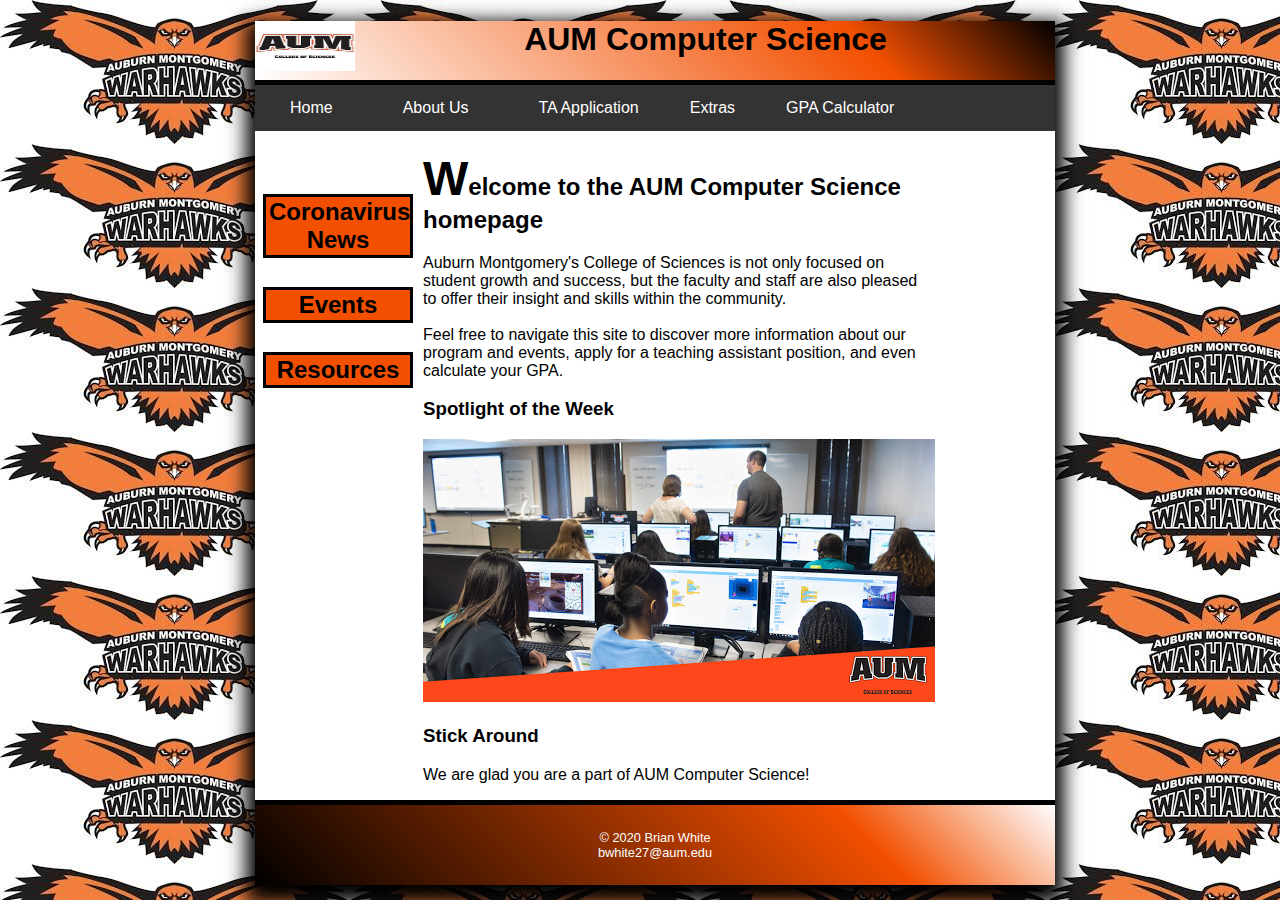
<file: index.html>
<!DOCTYPE html>

<html lang="en">
<head>
    
    <link rel="stylesheet" href="../Styles/home.css">
    
	<meta charset="utf-8"/>
	<title>AUM Computer Science</title>
</head>
    
<header>
    <img src = "../Pics/header.jpg">
    <h1>AUM Computer Science</h1>
</header>
    
   
<body>
    
    <div class="navbar">
  <a href="home.html">Home</a>
  <a href="descriptions.html">About Us</a>
        <a href="TA.html">TA Application</a>
  <div class="dropdown">
    <button class="dropbtn">Extras 
      <i class="Drop it"></i>
    </button>
    <div class="dropdown-content">
      <a href="http://sciences.aum.edu/departments/math-and-computer-science" target="_blank">Student Resources</a>
      <a href="http://sciences.aum.edu/departments/math-and-computer-science/scholarships" target="_blank">Scholarships</a>
      <a href="http://www.aum.edu/" target="_blank">AUM Home</a>
    </div>
    </div>
        <a href="GPA.html">GPA Calculator</a>
    </div>
    
   <div class="main"> 
    
    <h2>Welcome to the AUM Computer Science homepage</h2>
    <p>Auburn Montgomery's College of Sciences is not only focused on student growth and success, but the faculty and staff are also pleased to offer their insight and skills within the community.<br><br>
        
        Feel free to navigate this site to discover more information about our program and events, apply for a teaching assistant position, and even calculate your GPA.</p>
    
    <h3>Spotlight of the Week</h3>
       <img src = "../Pics/body.jpg"> <br>
    
    <h3>Stick Around</h3>
    <p>We are glad you are a part of AUM Computer Science!</p>
    </div>
    
    <div class="sidenav">
      <a href="http://www.aum.edu/coronavirus" target="_blank"><button class="button"><b>Coronavirus News</b></button></a>
      <a href="http://www.aum.edu/events" target="_blank"><button class="button"><b>Events</b></button></a>
      <a href="http://sciences.aum.edu/community-resources" target="_blank"><button class="button"><b>Resources</b></button></a>
    </div>
    
</body>
    

    
<footer>&copy; 2020 Brian White <br> bwhite27@aum.edu</footer>
    
</html>
</file>
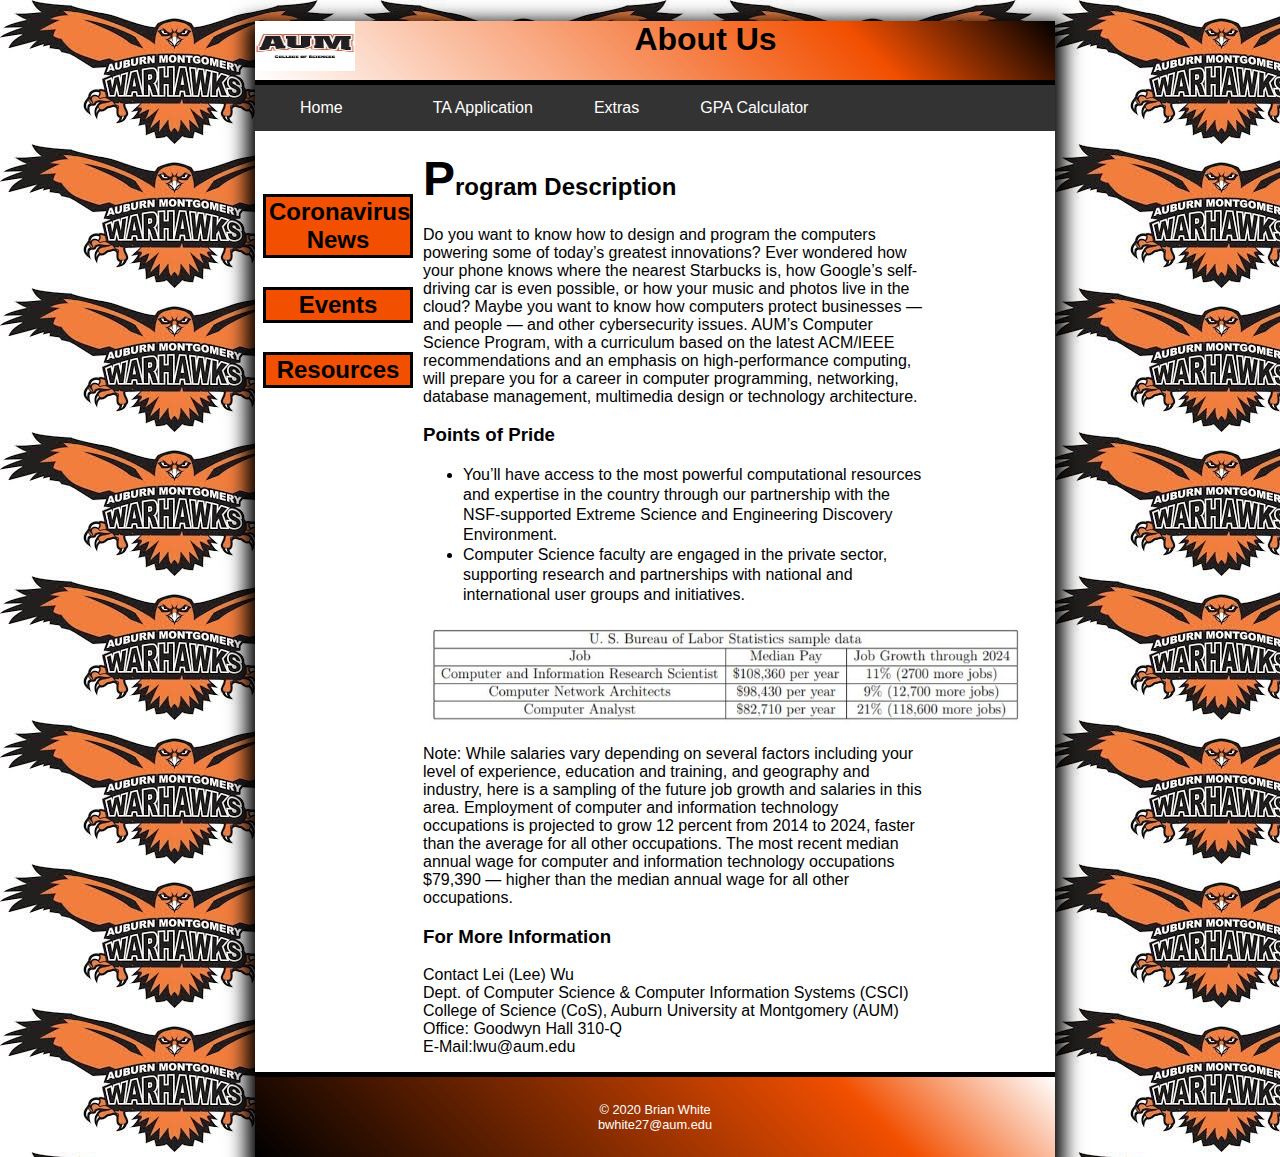
<file: Pages/descriptions.html>
<!DOCTYPE html>

<html lang="en">
<head>
    
    <link rel="stylesheet" href="../Styles/description.css">
    
	<meta charset="utf-8"/>
	<title>About Us</title>
</head>
    
<header>
    <img src = "../Pics/header.jpg">
    <h1>About Us</h1>
</header>
    
   
<body>
    
    <div class="navbar">
  <a href="../index.html">Home</a>
        <a href="TA.html">TA Application</a>
  <div class="dropdown">
    <button class="dropbtn">Extras 
      <i class="Drop it"></i>
    </button>
    <div class="dropdown-content">
      <a href="http://sciences.aum.edu/departments/math-and-computer-science" target="_blank">Student Resources</a>
      <a href="http://sciences.aum.edu/departments/math-and-computer-science/scholarships" target="_blank">Scholarships</a>
      <a href="http://www.aum.edu/" target="_blank">AUM Home</a>
    </div>
    </div>
        <a href="GPA.html">GPA Calculator</a>
    </div>
    
   <div class="main"> 
    
    <h2>Program Description</h2>
    <p>Do you want to know how to design and program the computers powering some of today’s greatest innovations? Ever wondered how your phone knows where the nearest Starbucks is, how Google’s self-driving car is even possible, or how your music and photos live in the cloud? Maybe you want to know how computers protect businesses — and people — and other cybersecurity issues. AUM’s Computer Science Program, with a curriculum based on the latest ACM/IEEE recommendations and an emphasis on high-performance computing, will prepare you for a career
in computer programming, networking, database management, multimedia design or technology architecture.<br>
    
    <h3>Points of Pride</h3>
       <ul>
       <li>You’ll have access to the most powerful computational resources and expertise in the country through our partnership with the NSF-supported Extreme Science and Engineering Discovery Environment.</li>
       <li>Computer Science faculty are engaged in the private sector, supporting research and partnerships with national and international user groups and initiatives. </li>
       </ul>
       
       <img src = "../Pics/Table.JPG" class="center">
       <p>Note: While salaries vary depending on several factors including your level of experience, education and training, and geography and industry, here is a sampling of the future job growth and salaries in this area.
Employment of computer and information technology occupations is projected to grow 12 percent from 2014 to 2024, faster than the average for all other occupations. The most recent median annual wage for computer and information technology occupations $79,390 — higher
than the median annual wage for all other occupations.</p>
    
    <h3>For More Information</h3>
    <p>Contact Lei (Lee) Wu <br>
        Dept. of Computer Science & Computer Information Systems (CSCI)<br>
College of Science (CoS), Auburn University at Montgomery (AUM)<br>
Office: Goodwyn Hall 310-Q<br>
E-Mail:lwu@aum.edu</p>
    </div>
    
    <div class="sidenav">
      <a href="http://www.aum.edu/coronavirus"><button class="button"><b>Coronavirus News</b></button></a>
      <a href="http://www.aum.edu/events"><button class="button"><b>Events</b></button></a>
      <a href="http://sciences.aum.edu/community-resources"><button class="button"><b>Resources</b></button></a>
    </div>
    
</body>
    

    
<footer>&copy; 2020 Brian White <br> bwhite27@aum.edu</footer>
    
</html>
</file>
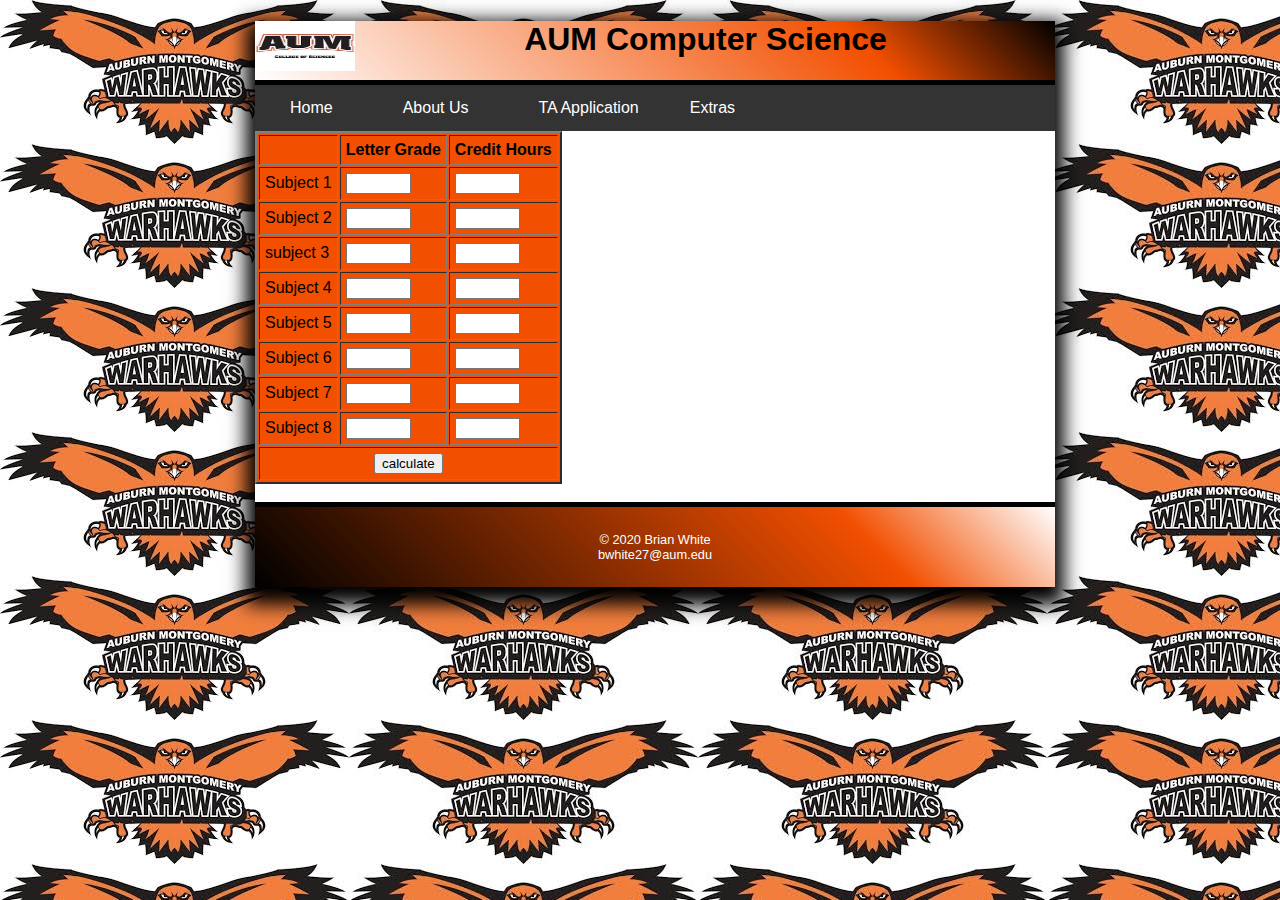
<file: Pages/GPA.html>
<!DOCTYPE html>
<html>
<head>
    <meta charset="UTF-8">	
    <title>Calculate GPA</title>
    <link rel="stylesheet" href="../Styles/home.css">
    <script src="../Pages/gpa.js"></script>

</head>
    
    <header>
    <img src = "../Pics/header.jpg">
    <h1>AUM Computer Science</h1>
</header>
    
   
<body>
    
        <div class="navbar">
  <a href="../index.html">Home</a>
  <a href="descriptions.html">About Us</a>
        <a href="TA.html">TA Application</a>
  <div class="dropdown">
    <button class="dropbtn">Extras 
      <i class="Drop it"></i>
    </button>
    <div class="dropdown-content">
      <a href="http://sciences.aum.edu/departments/math-and-computer-science" target="_blank">Student Resources</a>
      <a href="http://sciences.aum.edu/departments/math-and-computer-science/scholarships" target="_blank">Scholarships</a>
      <a href="http://www.aum.edu/" target="_blank">AUM Home</a>
    </div>
    </div>
    </div>
    
    <form name="gpacalcform">
<table border=2 bgcolor=#f24f00 cellpadding="5" 
cellspacing="2">
<th></th>
<th>Letter Grade</th>
<th>Credit Hours</th>
<tr>
<td>Subject 1</td>
<td><input type=text size=5 id="gr1" align=top 
maxlength=5></td>
<td><input type=text size=5 id="cr1" align=top 
maxlength=5></td>
</tr>
<tr>
<td>Subject 2</td>
<td><input type=text size=5 id="gr2" align=top 
maxlength=5></td>
<td><input type=text size=5 id="cr2" align=top 
maxlength=5></td>
</tr>
<tr>
<td>subject 3</td>
<td><input type=text size=5 id="gr3" align=top 
maxlength=5></td>
<td><input type=text size=5 id="cr3" align=top 
maxlength=5></td>
</tr>
<tr>
<td>Subject 4</td>
<td><input type=text size=5 id="gr4" align=top 
maxlength=5></td>
<td><input type=text size=5 id="cr4" align=top 
maxlength=5></td>
</tr>
<tr>
<td>Subject 5</td>
<td><input type=text size=5 id="gr5" align=top 
maxlength=5></td>
<td><input type=text size=5 id="cr5" align=top 
maxlength=5></td>
</tr>
<tr>
<td>Subject 6</td>
<td><input type=text size=5 id="gr6" align=top 
maxlength=5></td>
<td><input type=text size=5 id="cr6" align=top 
maxlength=5></td>
</tr>
<tr>
<td>Subject 7</td>
<td><input type=text size=5 id="gr7" align=top 
maxlength=5></td>
<td><input type=text size=5 id="cr7" align=top 
maxlength=5></td>
</tr>
<tr>
<td>Subject 8</td>
<td><input type=text size=5 id="gr8" align=top 
maxlength=5></td>
<td><input type=text size=5 id="cr8" align=top 
maxlength=5></td>
</tr>
<tr align=center>
<td colspan=3><input type="button" value="calculate" 
name="calcbutton"
onclick="calculateGPA()"></td>
</tr>
</table>
</form>
<br>

<footer>&copy; 2020 Brian White <br> bwhite27@aum.edu</footer>
    
</body>
</html>
</file>
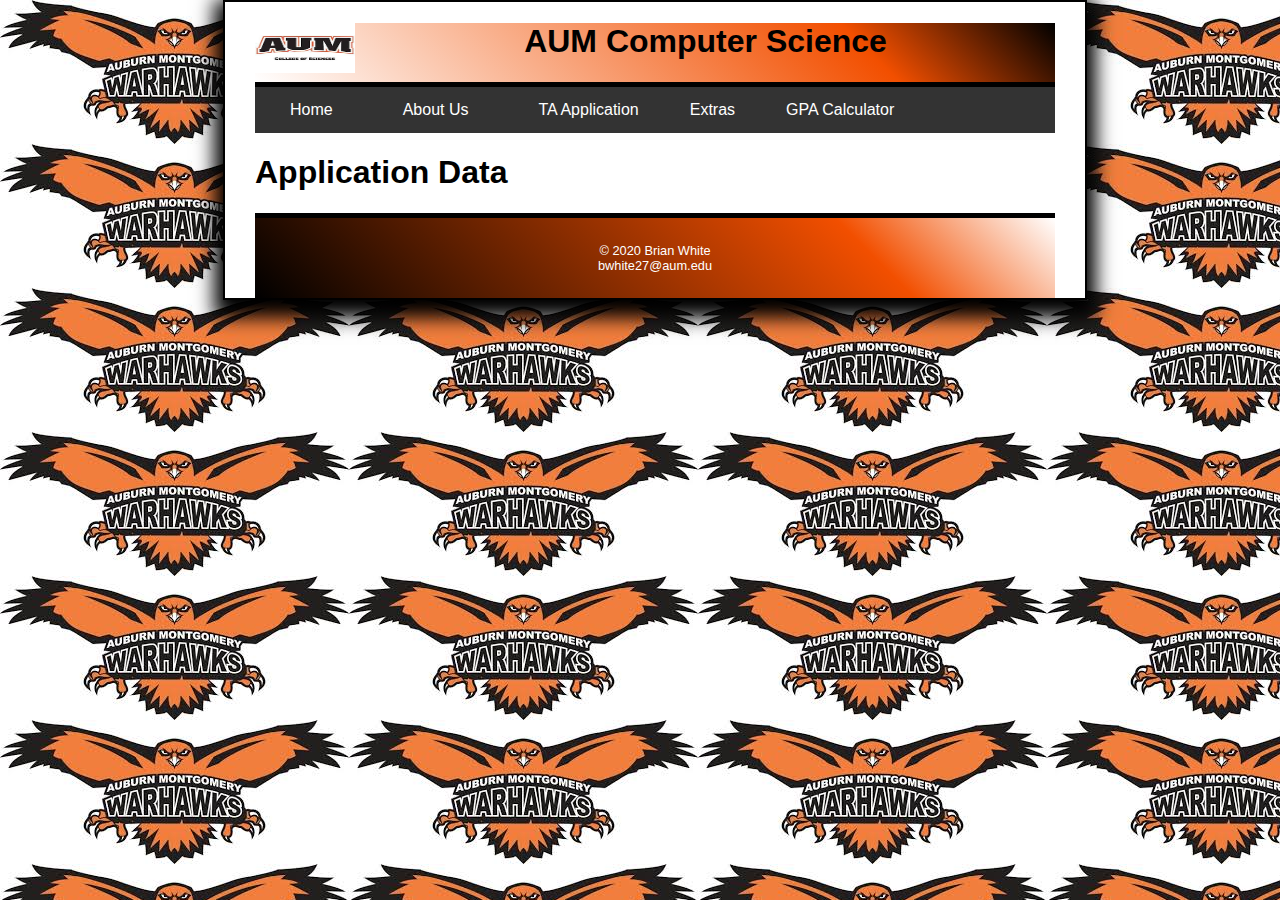
<file: Pages/survey_data.html>
<!DOCTYPE html>
<html>
<head>
    <link rel="stylesheet" href="../Styles/home.css">
<title>Application Data</title>
<style>
    
    body {
    	width: 800px;
    	margin: 0 auto;
    	padding: 0 30px;
    	border: 2px solid black;
    }
    dt {
        font-weight: bold;
    }
</style>
<script type="text/javascript">
//<![CDATA[
var decode = function ( text ) {
    text = text.replace(/\+/g, " ");
    text = text.replace(/%[a-fA-F0-9]{2}/g, 
        function ( text ) {
            return String.fromCharCode( "0x" + text.substr(1,2));
        }
    );
    return text;
}
    
var display_data = function () {
    var query = location.search.replace("?", "");
    if ( query == "" ) return;
    
    var fields = query.split("&");
    
    if ( fields.length == 0 ) {
        document.write("<p>No data was submitted.</p>");
    } else {
        document.write("<dl>");
        var field_parts;
        for ( var i in fields ) {
            field_parts = fields[i].split("=");
            field_parts[0] = decode( field_parts[0] );
            field_parts[1] = decode( field_parts[1] );
            document.write("<dt>" + field_parts[0] + "</dt>");
            document.write("<dd>" + field_parts[1] + "</dd>");
        }
        document.write("</dl>");
    }
}
//]]>
</script>
</head>
    
    <header>
    <img src = "../Pics/header.jpg">
    <h1>AUM Computer Science</h1>
</header>

<body>
        <div class="navbar">
  <a href="../index.html">Home</a>
  <a href="descriptions.html">About Us</a>
        <a href="TA.html">TA Application</a>
  <div class="dropdown">
    <button class="dropbtn">Extras 
      <i class="Drop it"></i>
    </button>
    <div class="dropdown-content">
      <a href="http://sciences.aum.edu/departments/math-and-computer-science" target="_blank">Student Resources</a>
      <a href="http://sciences.aum.edu/departments/math-and-computer-science/scholarships" target="_blank">Scholarships</a>
      <a href="http://www.aum.edu/" target="_blank">AUM Home</a>
    </div>
    </div>
        <a href="GPA.html">GPA Calculator</a>
    </div>
    
    <h1>Application Data</h1>
    <script>display_data();</script>
</body>
    
    <footer>&copy; 2020 Brian White <br> bwhite27@aum.edu</footer>
    
</html>
</file>
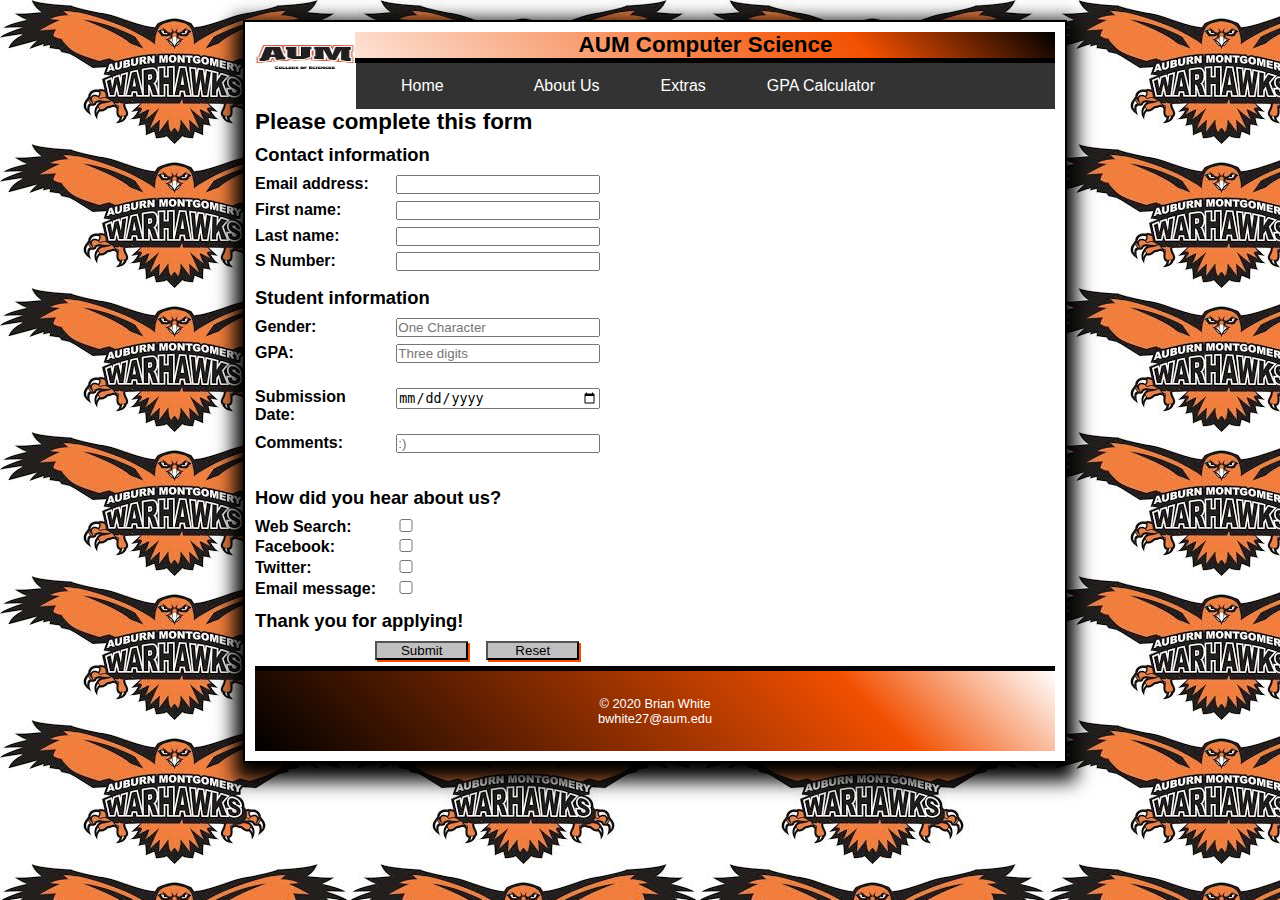
<file: Pages/TA.html>
<!DOCTYPE HTML>
<html lang="en">
<head>
    
        <link rel="stylesheet" href="../Styles/ta.css">
    
	<meta charset="utf-8">
    <title>Teaching Assistant Application</title>
    <style>
    	* {
    		margin: 0;
    		padding: 0;
    	}
		body {
		    margin: 20px auto;
		    padding: 10px;
		    border: 2px solid black;
		}
		h1 {
			color: black; 
			font-size: 140%;
		}
		h2 {
			font-size: 115%;
			padding: .5em 0;
		}
		label {
			color: black;
			float: left;
			width: 8em;
			font-weight: bold;
			text-align: left;
		}
		input {
			width: 15em;
			margin: 0 0 .5em 1em;
            margin-left: 1em;
            margin-bottom:.5em;
		}
        [type=checkbox]{
            width: 20px;
            margin-left: 1em
            background-color: silver;
        }
		#button, #reset {
			width: 7em;
			background-color: silver;
			box-shadow: 2px 2px 0 #f24f00; }
		#button {
			margin-left: 9em;
		}
	</style>
</head>
    
    <header>
    <img src = "../Pics/header.jpg">
    <h1>AUM Computer Science</h1>
</header>
    
     <div class="navbar">
  <a href="../index.html">Home</a>
  <a href="descriptions.html">About Us</a>
  <div class="dropdown">
    <button class="dropbtn">Extras
      <i class="Drop it"></i>
    </button>
    <div class="dropdown-content">
      <a href="http://sciences.aum.edu/departments/math-and-computer-science" target="_blank">Student Resources</a>
      <a href="http://sciences.aum.edu/departments/math-and-computer-science/scholarships" target="_blank">Scholarships</a>
      <a href="http://www.aum.edu/" target="_blank">AUM Home</a>
    </div>
    </div>
        <a href="GPA.html">GPA Calculator</a>
    </div>

<body>
<h1>Please complete this form</h1>
<form name="myform" action="survey_data.html" method="get">
	
	<h2>Contact information</h2>
	<label for="email">Email address:</label>
    <input type="email" name="email" id="email"><br>
    <label for="firstname">First name:</label>
    <input type="text" name="firstname" id="firstname"><br>
    <label for="lastname">Last name:</label>
    <input type="text" name="lastname" id="lastname"><br>
    <label for="sNum">S Number:</label>
    <input type="text" name="sNum" id="sNum"><br>
    
    <h2>Student information</h2>
    <label for="gender">Gender:</label>
    <input type="text" name="gender" id="gender" maxlength="1" placeholder="One Character"><br>
    <label for "GPA">GPA:</label>
    <input type="GPA" name="GPA" id="GPA" maxlength="4" placeholder="Three digits"><br> <br>
    <label for "date">Submission Date:</label>
    <input type="date" name="date" id="date" maxlength="8" placeholder="MM/DD/YYYY"><br><br>
    <label for "comment">Comments:</label>
    <input type="comment" name="comment" id="comment" placeholder=":)"><br><br>
    
    <h2>How did you hear about us?</h2>
    <label for="wsearch">Web Search:</label>
    <input type="checkbox" name="wsearch" value="wsearch"><br>
    <label for="fbook">Facebook:</label>
    <input type="checkbox" name="fbook" value="fbook"><br>
    <label for="twitter">Twitter:</label>
    <input type="checkbox" name="twitter" value="twitter"><br>
    <label for="emailmsg">Email message:</label>
    <input type="checkbox" name="emailmsg" value="emailmsg"><br>
    
    
    <h2>Thank you for applying!</h2>
    <input type="submit" name="button" id="button" value="Submit">
    <input type="reset" name="reset" id="reset"> 
</form>
</body>
    
    <footer>&copy; 2020 Brian White <br> bwhite27@aum.edu</footer>
    
</html>
</file>
<file: Styles/home.css>
html{
  font-family: Arial, Helvetica, sans-serif;
    padding-left: 30px;
   background-image: url("../Pics/background.jpg");
}

header{
    background-image: linear-gradient(45deg, white 0%, #f24f00 75%, black 100%);
    border-bottom: 5px solid black;
    text-align: center;
}

body {
	max-width: 800px;
    margin: 0 auto;
    background-color: white;
    border: 10px black;
    padding: 0px;
    box-shadow: 0 9px 18px 9px;
   
}

footer{
    font-size: 80%;
    color: white;
    text-align: center;
    background-image: linear-gradient(45deg, black 0%, #f24f00 75%, white 100%);
    border-top: 5px solid black;
    padding: 25px;
}

  li{    
   line-height: 20px;
}

header img{
    float: left;
    padding-right: 1px;
    padding-bottom: 5px;
    width: 100px;
    height: 50px;
}

h2::first-letter{
    font-size: 200%;    
}

a:link{
    color: #f24f00;
}

a:hover{
    color: green;
}

.sidenav {
    height:auto;
    width:10em;
    position: absolute;
    z-index:1;
    top:11.5em;
    margin-top:0em;
    overflow-x: hidden;
    padding-top:0em;
}

.sidenav a {
  padding: 6px 8px 15px 6px;
  text-decoration: none;
  font-size: 100%;
    text-align: center;
  color: #f24f00;
  display: block;
}

.main {
  padding-left: 10.5em;
    padding-right: 8em;
}

.navbar {
  overflow: hidden;
  background-color: #333;
}

.navbar a {
  float: left;
  font-size: 16px;
  color: white;
  text-align: center;
  padding: 14px 35px;
  text-decoration: none;
}

.dropdown {
  float: left;
  overflow: hidden;
}

.dropdown .dropbtn {
  font-size: 16px;  
  border: none;
  outline: none;
  color: white;
  padding: 14px 16px;
  background-color: inherit;
  font-family: inherit;
  margin: 0;
}

.navbar a:hover, .dropdown:hover .dropbtn {
  background-color: #f24f00;
}

.dropdown-content {
  display: none;
  position: absolute;
  background-color: #333;
  min-width: 160px;
  box-shadow: 0px 8px 16px 0px rgba(0,0,0,0.2);
  z-index: 1;
}

.dropdown-content a {
  float: none;
  color: white;
  padding: 12px 16px;
  text-decoration: none;
  display: block;
  text-align: left;
}

.dropdown-content a:hover {
  background-color: #f24f00;
}

.dropdown:hover .dropdown-content {
  display: block;
}

.button {
  background-color: #f24f00;
    position: ;
  border: solid black;
  color: black;
    width: 150px;
    overflow: hidden;
  padding: 1px 3px;
  text-align: center;
  text-decoration: none;
  display: inline-block;
  font-size: 24px;
  margin: 4px 2px;
  cursor: pointer;
}
</file>
<file: Styles/description.css>
html{
  font-family: Arial, Helvetica, sans-serif;
    padding-left: 30px;
   background-image: url("../Pics/background.jpg");
}

header{
    background-image: linear-gradient(45deg, white 0%, #f24f00 75%, black 100%);
    border-bottom: 5px solid black;
    text-align: center;
}

body {
	max-width: 800px;
    margin: 0 auto;
    background-color: white;
    border: 10px black;
    padding: 0px;
    box-shadow: 0 9px 18px 9px;
   
}

footer{
    font-size: 80%;
    color: white;
    text-align: center;
    background-image: linear-gradient(45deg, black 0%, #f24f00 75%, white 100%);
    border-top: 5px solid black;
    padding: 25px;
}

  li{    
   line-height: 20px;
}

header img{
    float: left;
    padding-right: 1px;
    padding-bottom: 5px;
    width: 100px;
    height: 50px;
}

h2::first-letter{
    font-size: 200%;    
}

a:link{
    color: #f24f00;
}

a:hover{
    color: green;
}

.sidenav {
    height:auto;
    width:10em;
    position: absolute;
    z-index:1;
    top:11.5em;
    margin-top:0em;
    overflow-x: hidden;
    padding-top:0em;
}

.sidenav a {
  padding: 6px 8px 15px 6px;
  text-decoration: none;
  font-size: 100%;
  color: #f24f00;
  display: block;
}

.main {
  padding-left: 10.5em;
    padding-right: 8em;
}

.navbar {
  overflow: hidden;
  background-color: #333;
}

.navbar a {
  float: left;
  font-size: 16px;
  color: white;
  text-align: center;
  padding: 14px 45px;
  text-decoration: none;
}

.dropdown {
  float: left;
  overflow: hidden;
}

.dropdown .dropbtn {
  font-size: 16px;  
  border: none;
  outline: none;
  color: white;
  padding: 14px 16px;
  background-color: inherit;
  font-family: inherit;
  margin: 0;
}

.navbar a:hover, .dropdown:hover .dropbtn {
  background-color: #f24f00;
}

.dropdown-content {
  display: none;
  position: absolute;
  background-color: #333;
  min-width: 160px;
  box-shadow: 0px 8px 16px 0px rgba(0,0,0,0.2);
  z-index: 1;
}

.dropdown-content a {
  float: none;
  color: white;
  padding: 12px 16px;
  text-decoration: none;
  display: block;
  text-align: left;
}

.dropdown-content a:hover {
  background-color: #f24f00;
}

.dropdown:hover .dropdown-content {
  display: block;
}

.button {
  background-color: #f24f00;
    position: ;
  border: solid black;
  color: black;
    width: 150px;
    overflow: hidden;
  padding: 1px 3px;
  text-align: center;
  text-decoration: none;
  display: inline-block;
  font-size: 24px;
  margin: 4px 2px;
  cursor: pointer;
}

.center {
  display: block;
  margin-left: 1px;
  margin-right: 15px;
    width: 600px;
}
</file>
<file: Styles/ta.css>
html{
  font-family: Arial, Helvetica, sans-serif;
    padding-left: 30px;
   background-image: url("../Pics/background.jpg");
}

header{
    background-image: linear-gradient(45deg, white 0%, #f24f00 75%, black 100%);
    border-bottom: 5px solid black;
    text-align: center;
}

body {
	max-width: 800px;
    margin: 0 auto;
    background-color: white;
    border: 10px black;
    padding: 0px;
    box-shadow: 0 9px 18px 9px;
   
}

footer{
    font-size: 80%;
    color: white;
    text-align: center;
    background-image: linear-gradient(45deg, black 0%, #f24f00 75%, white 100%);
    border-top: 5px solid black;
    padding: 25px;
}

  li{    
   line-height: 20px;
}

header img{
    float: left;
    padding-right: 1px;
    padding-bottom: 5px;
    width: 100px;
    height: 50px;
}

a:link{
    color: #f24f00;
}

a:hover{
    color: green;
}

.sidenav {
    height:auto;
    width:10em;
    position: absolute;
    z-index:1;
    top:11.5em;
    margin-top:0em;
    overflow-x: hidden;
    padding-top:0em;
}

.sidenav a {
  padding: 6px 8px 15px 6px;
  text-decoration: none;
  font-size: 100%;
  color: #f24f00;
  display: block;
}

.main {
  padding-left: 10.5em;
    padding-right: 8em;
}

.navbar {
  overflow: hidden;
  background-color: #333;
}

.navbar a {
  float: left;
  font-size: 16px;
  color: white;
  text-align: center;
  padding: 14px 45px;
  text-decoration: none;
}

.dropdown {
  float: left;
  overflow: hidden;
}

.dropdown .dropbtn {
  font-size: 16px;  
  border: none;
  outline: none;
  color: white;
  padding: 14px 16px;
  background-color: inherit;
  font-family: inherit;
  margin: 0;
}

.navbar a:hover, .dropdown:hover .dropbtn {
  background-color: #f24f00;
}

.dropdown-content {
  display: none;
  position: absolute;
  background-color: #333;
  min-width: 160px;
  box-shadow: 0px 8px 16px 0px rgba(0,0,0,0.2);
  z-index: 1;
}

.dropdown-content a {
  float: none;
  color: white;
  padding: 12px 16px;
  text-decoration: none;
  display: block;
  text-align: left;
}

.dropdown-content a:hover {
  background-color: #f24f00;
}

.dropdown:hover .dropdown-content {
  display: block;
}

.button {
  background-color: #f24f00;
    position: ;
  border: solid black;
  color: black;
    width: 150px;
    overflow: hidden;
  padding: 1px 3px;
  text-align: center;
  text-decoration: none;
  display: inline-block;
  font-size: 24px;
  margin: 4px 2px;
  cursor: pointer;
}
</file>
